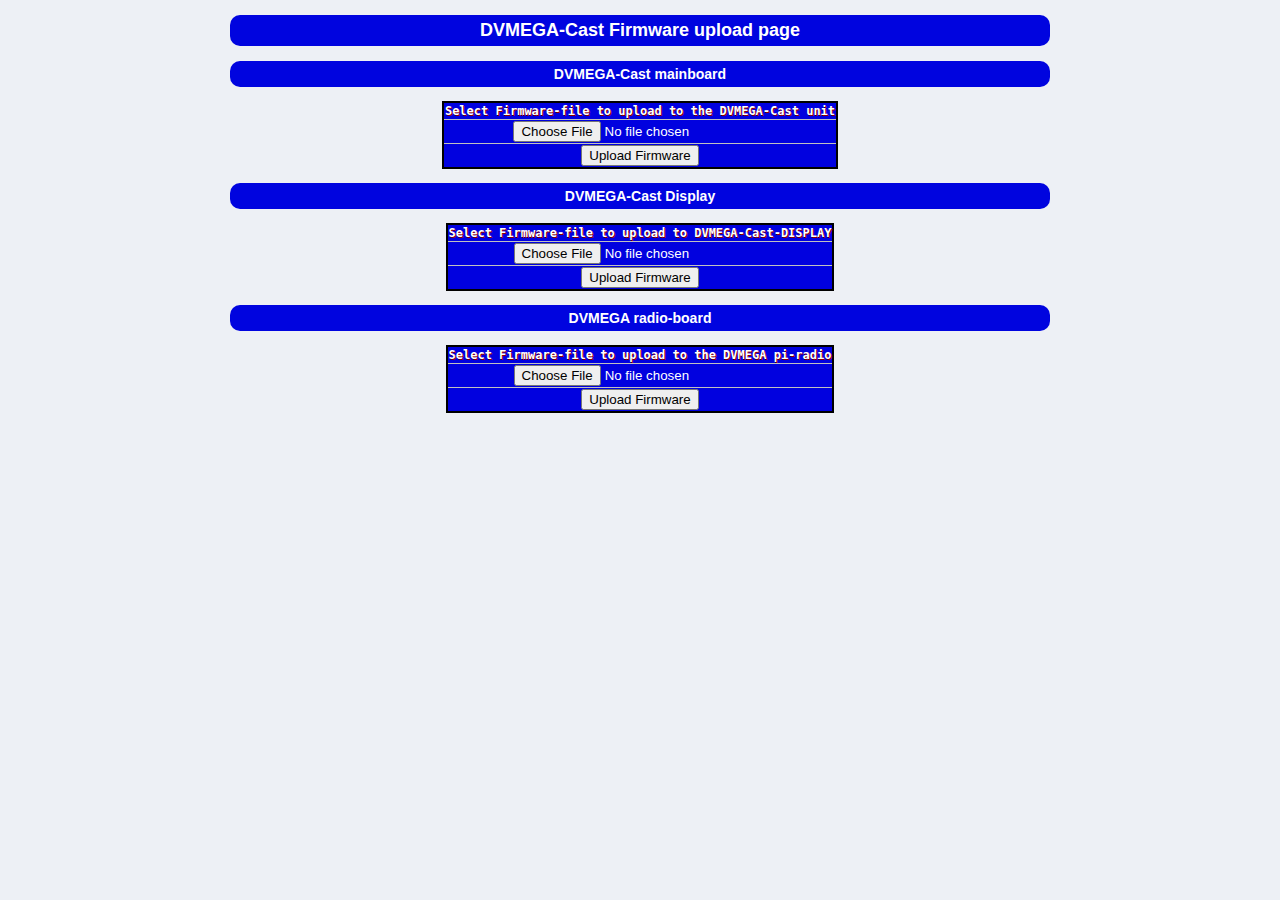
<file: index.html>
<!DOCTYPE html>
<html>
<head>
  <link rel="stylesheet" href="styles.css">
</head>  
<body>
  <div class="container">

<form action="upload.php" method="post" enctype="multipart/form-data">
   <h2> DVMEGA-Cast Firmware upload page </H2>
	<H3> DVMEGA-Cast mainboard </h3>
   <table>
   <tr>
	<th>Select Firmware-file to upload to the DVMEGA-Cast unit</th>
	</tr>
	<tr>
	<th><input type="file" name="fileToUpload" id="fileToUpload"></th>
	</tr>
	<tr>
    <th><input type="submit" value="Upload Firmware" name="submit"></th>
	</tr>
	</table>
	
</form>

<form action="upload3.php" method="post" enctype="multipart/form-data">
   <h3> DVMEGA-Cast Display</h3>
   <table>
   <tr>
        <th>Select Firmware-file to upload to DVMEGA-Cast-DISPLAY</th>
        </tr>
        <tr>
        <th><input type="file" name="fileToUpload" id="fileToUpload"></th>
        </tr>
        <tr>
    <th><input type="submit" value="Upload Firmware" name="submit"></th>
        </tr>
        </table>

</form>
<form action="upload2.php" method="post" enctype="multipart/form-data">
   <h3> DVMEGA radio-board</h3>
   <table>
   <tr>
        <th>Select Firmware-file to upload to the DVMEGA pi-radio</th>
        </tr>
        <tr>
        <th><input type="file" name="fileToUpload" id="fileToUpload"></th>
        </tr>
        <tr>
    <th><input type="submit" value="Upload Firmware" name="submit"></th>
        </tr>
        </table>

</form>

  <div class="/container">

</body>
</html>
</file>
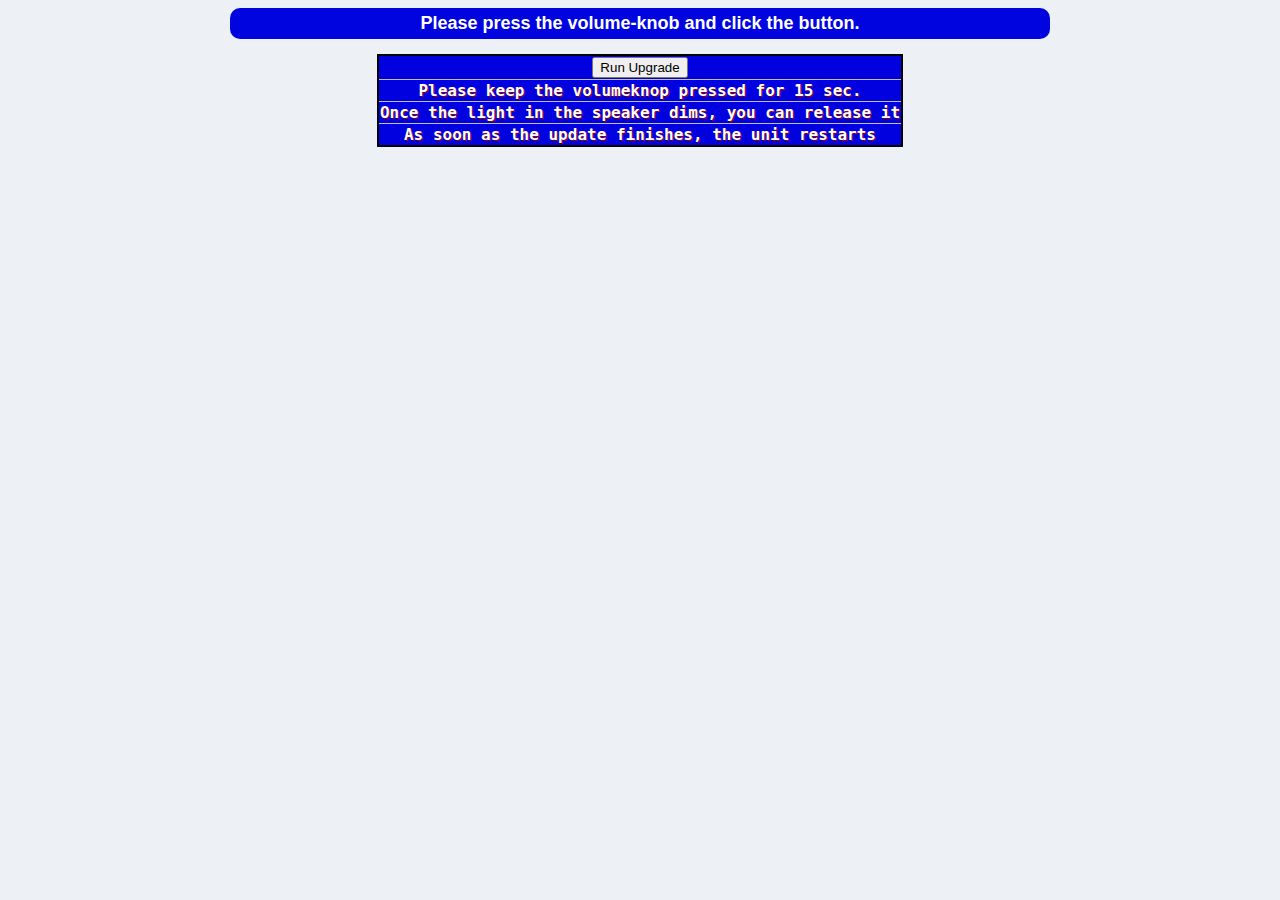
<file: confirm.html>
<html>
<head>
  <link rel="stylesheet" href="styles.css">
</head>  
<body>
  <div class="container">
    <form action="confirm.php" method="post" enctype="multipart/form-data">
    <p>
	<h2>Please press the volume-knob and click the button.</h2>
	 <table>
	    <tr>
	  	<th> <button name="button">Run Upgrade</button> </th>
	    </tr>
	    <tr>
		<th> Please keep the volumeknop pressed for 15 sec. </th>
     	    </tr>

            <tr>
                <th> Once the light in the speaker dims, you can release it </th>
            </tr>
	    <tr>
                <th> As soon as the update finishes, the unit restarts </th>
	    </tr>	    

	  </table>
	</p>
    </form>
  <div class="/container">
</body>
</file>
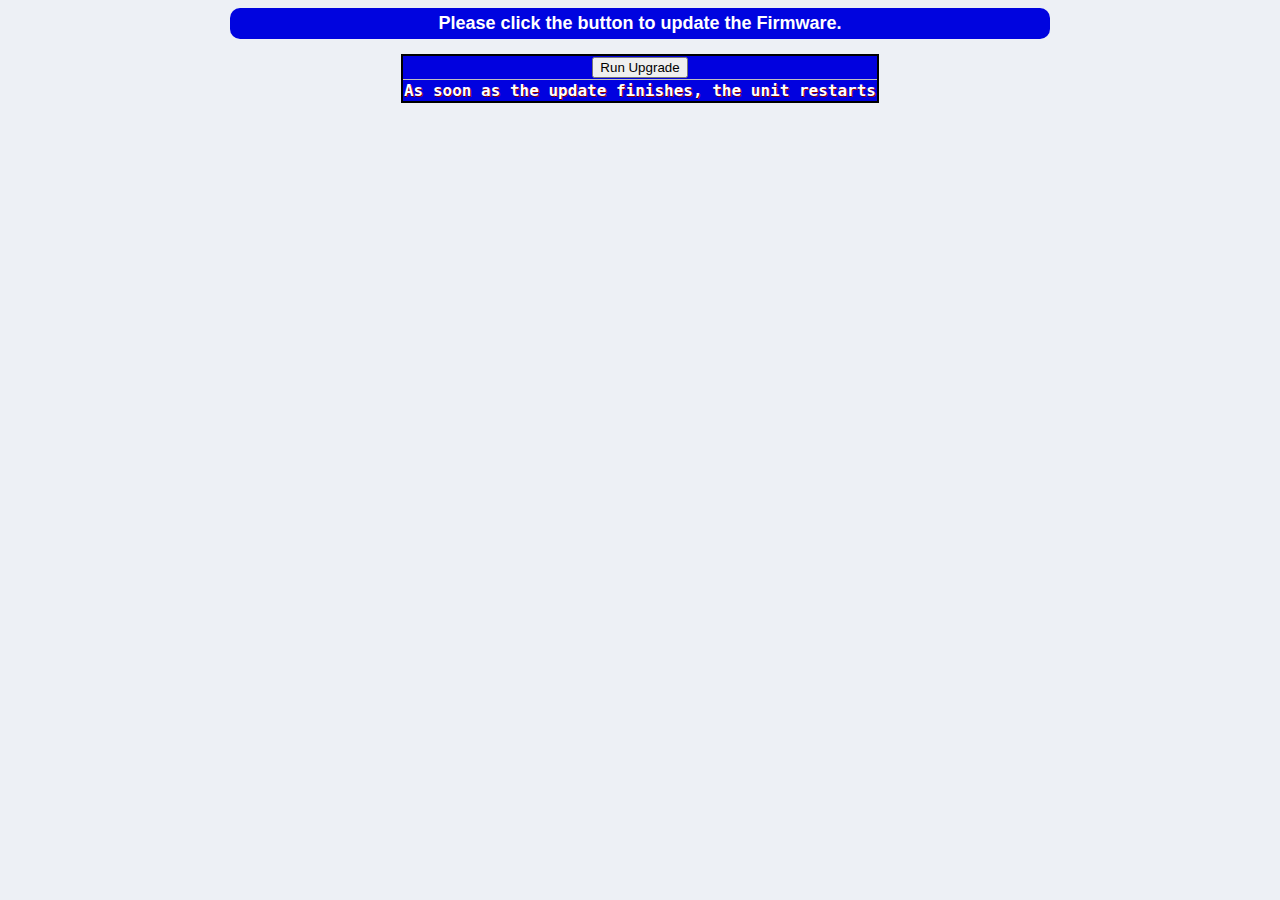
<file: confirm2.html>
<html>
<head>
  <link rel="stylesheet" href="styles.css">
</head>  
<body>
  <div class="container">
    <form action="confirm.php" method="post" enctype="multipart/form-data">
    <p>
	<h2>Please click the button to update the Firmware.</h2>
	 <table>
	    <tr>
	  	<th> <button name="button">Run Upgrade</button> </th>
	    </tr>
	    <tr>
                <th> As soon as the update finishes, the unit restarts </th>
	    </tr>	    

	  </table>
	</p>
    </form>
  <div class="/container">
</body>
</file>
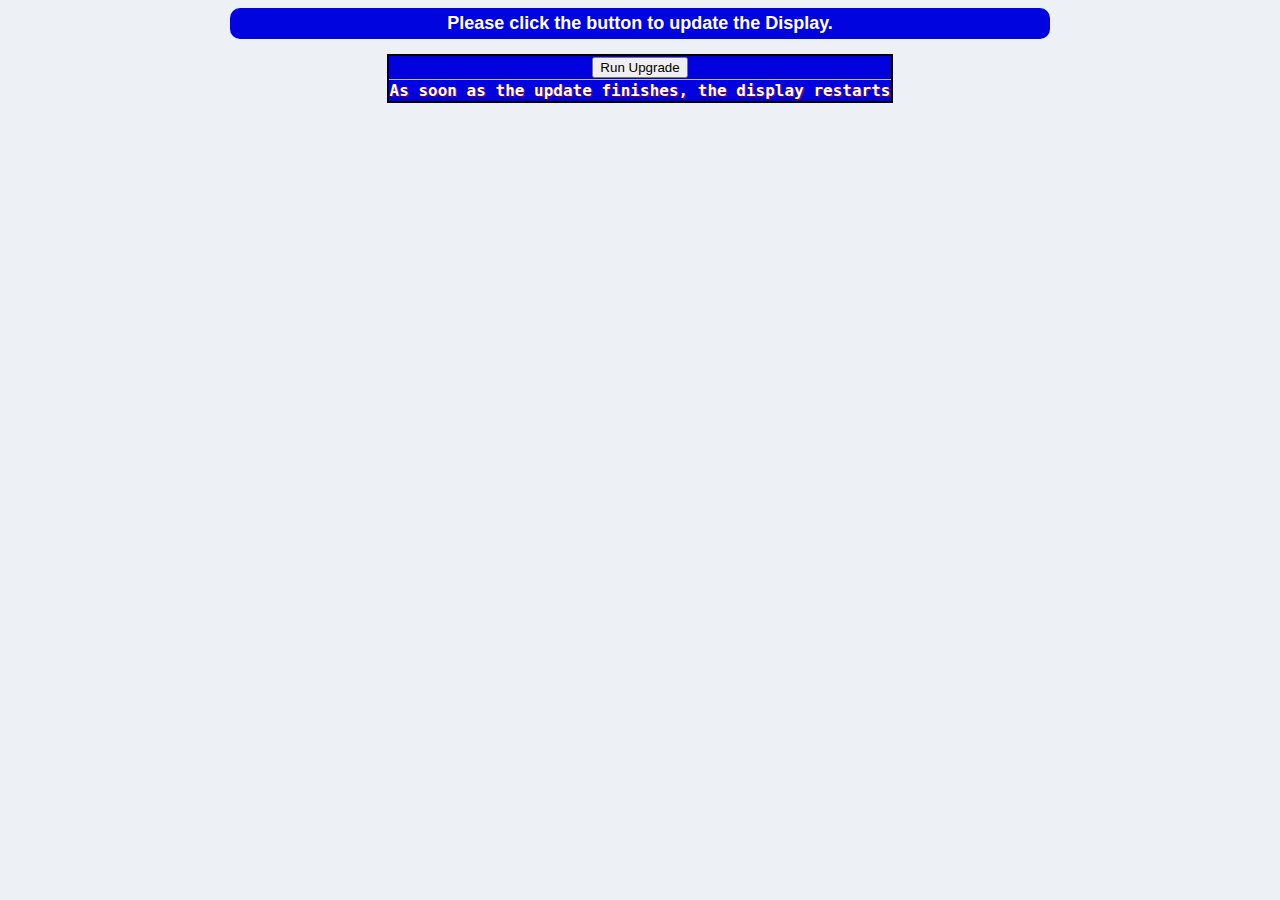
<file: confirm3.html>
<html>
<head>
  <link rel="stylesheet" href="styles.css">
</head>  
<body>
  <div class="container">
    <form action="confirm3.php" method="post" enctype="multipart/form-data">
    <p>
	<h2>Please click the button to update the Display.</h2>
	 <table>
	    <tr>
	  	<th> <button name="button">Run Upgrade</button> </th>
	    </tr>
	    <tr>
                <th> As soon as the update finishes, the display restarts </th>
	    </tr>	    

	  </table>
	</p>
    </form>
  <div class="/container">
</body>
</file>
<file: styles.css>
.container {
    width: 820px;
    text-align: left;
    margin: auto;
    background:edf0f5;
}

body, font {
    font: 12px verdana,arial,sans-serif;
    color: #ffffff;
}

h2 {
    background : #0004df;
    text-decoration : none;
    color : #ffffff;
    font-family : verdana, arial, sans-serif;
    text-align : center;
    padding : 5px 0px 5px 0px;
    border-radius : 10px 10px 10px 10px;
 }
 
h3 {
    background : #0004df;
    text-decoration : none;
    color : #ffffff;
    font-family : verdana, arial, sans-serif;
    text-align : center;
    padding : 5px 0px 5px 0px;
    border-radius : 10px 10px 10px 10px;
 } 
 
button {
	margin:auto;
	display:block;
}	

.nav {
    float : left;
    margin : 0;
    padding : 3px 3px 3px 3px;
    width : 160px;
    background : #242d31;
    font-weight : normal;
    min-height : 100%;
}

.content {
    margin : 0 0 0 166px;
    padding : 1px 5px 5px 5px;
    color : #000000;
    background : #ffffff;
    text-align: center;
}

.contentwide {
    padding: 5px 5px 5px 5px;
    color: #000000;
    background: #ffffff;
    text-align: center;
}

.footer {
    background : #0004df;
    text-decoration : none;
    color : #ffffff;
    font-family : verdana, arial, sans-serif;
    font-size : 9px;
    text-align : center;
    padding : 10px 0 10px 0;
    border-radius : 0 0 10px 10px;
    clear : both;
}

#tail {
    height: 450px;
    width: 805px;
    overflow-y: scroll;
    overflow-x: scroll;
    color: #00ff00;
    background: #000000;
}

table {
    vertical-align: middle;
    text-align: center;
    empty-cells: show;
    width:25%;
	margin-left:auto;
	margin-right:auto;
    padding-top: 100px;
    padding-bottom: 0px;
    border-collapse:collapse;
    border-color: #000000;
    border-style: solid;
    border-spacing: 4px;
    border-width: 2px;
    text-decoration: none;
    color: #ffffff;
    background: #000000;
    font-family: verdana,arial,sans-serif;
    white-space: nowrap;
}

table th {
    font-family: "Lucidia Console",Monaco,monospace;
    text-shadow: 1px 1px #8b0000;
    text-decoration: none;
    background: #0101df;
    border: 1px solid #c0c0c0;
}

table tr:nth-child(even) {
    background: #f7f7f7;
}

table tr:nth-child(odd) {
    background: #d0d0d0;
}

table td {
    color: #000000;
    font-family: "Lucidia Console",Monaco,monospace;
    text-decoration: none;
    border: 1px solid #000000;
    overflow-x: hidden;
}

body {
    background: #edf0f5;
    color: #000000;


a {
    text-decoration:none;
    
}

a:link, a:visited {
    text-decoration: none;
    color: #0000e0;
    font-weight: normal;
}

a.tooltip, a.tooltip:link, a.tooltip:visited, a.tooltip:active  {
    text-decoration: none;
    position: relative;
    color: #FFFFFF;
}

a.tooltip:hover {
    text-shadow: none;
    text-decoration: none;
    color: #FFFFFF;
    background: transparent;
}

a.tooltip span {
    text-shadow: none;
    text-decoration: none;
    display: none;
}

a.tooltip:hover span {
    text-shadow: none;
    text-decoration: none;
    display: block;
    position: absolute;
    top: 20px;
    left: 0;
    width: 200px;
    z-index: 100;
    color: #000000;
    border:1px solid #000000;
    background: #f7f7f7;
    font: 12px Verdana, sans-serif; 
    text-align: left;
}

a.tooltip span b {
    text-shadow: none;
    text-decoration: none;
    display: block;
    color: #000000;
    margin: 0;
    padding: 0;
    font-size: 12px;
    font-weight: bold;
    border: 0px;
    border-bottom: 1px solid black;
    background: #d0d0d0;
}

a.tooltip2, a.tooltip2:link, a.tooltip2:visited, a.tooltip2:active  {
    text-shadow: none;
    text-decoration: none;
    position: relative;
    font-weight: bold;
    color: #000000;
}

a.tooltip2:hover {
    text-shadow: none;
    text-decoration: none;
    color: #000000;
    background: transparent;
}

a.tooltip2 span {
    text-shadow: none;
    text-decoration: none;
    display: none;
}

a.tooltip2:hover span {
    text-shadow: none;
    text-decoration: none;
    display: block;
    position: absolute;
    top: 20px;
    left: 0;
    width: 200px;
    z-index: 100;
    color: #000000;
    border:1px solid #000000;
    background: #f7f7f7;
    font: 12px Verdana, sans-serif; 
    text-align: left;
}

a.tooltip2 span b {
    text-shadow: none;
    text-decoration: none;
    display: block;
    color: #000000;
    margin: 0;
    padding: 0;
    font-size: 12px;
    font-weight: bold;
    border: 0px;
    border-bottom: 1px solid black;
    background: #d0d0d0;
}

ul {
    padding: 5px;
    margin: 10px 0;
    list-style: none;
    float: left;
}

ul li {
    float: left;
    display: inline; /*For ignore double margin in IE6*/
    margin: 0 10px;
}

ul li a {
    text-decoration: none;
    float:left;
    color: #999;
    cursor: pointer;
    font: 900 14px/22px "Arial", Helvetica, sans-serif;
}

ul li a span {
    margin: 0 10px 0 -10px;
    padding: 1px 8px 5px 18px;
    position: relative; /*To fix IE6 problem (not displaying)*/
    float:left;
}

ul.mmenu li a.current, ul.mmenu li a:hover {
    background: url(/images/buttonbg.png) no-repeat top right;
    color: #0d5f83;
}

ul.mmenu li a.current span, ul.mmenu li a:hover span {
    background: url(/images/buttonbg.png) no-repeat top left;
}

h1 {
    text-shadow: 2px 2px #303030;
    text-align: center;
}

/* CSS Toggle Code here */
.toggle {
    position: absolute;
    margin-left: -9999px;
    visibility: hidden;
}

.toggle + label {
    display: block;
    position: relative;
    cursor: pointer;
    outline: none;
}

input.toggle-round-flat + label {
    padding: 1px;
    width: 33px;
    height: 18px;
    background-color: #dddddd;
    border-radius: 10px;
    transition: background 0.4s;
}

input.toggle-round-flat + label:before,
input.toggle-round-flat + label:after {
    display: block;
    position: absolute;
    content: "";
}

input.toggle-round-flat + label:before {
    top: 1px;
    left: 1px;
    bottom: 1px;
    right: 1px;
    background-color: #fff;
    border-radius: 10px;
    transition: background 0.4s;
}

input.toggle-round-flat + label:after {
    top: 2px;
    left: 2px;
    bottom: 2px;
    width: 16px;
    background-color: #dddddd;
    border-radius: 12px;
    transition: margin 0.4s, background 0.4s;
}

input.toggle-round-flat:checked + label {
    background-color: #0004df;
}

input.toggle-round-flat:checked + label:after {
    margin-left: 14px;
    background-color: #0040df;
}
</file>
